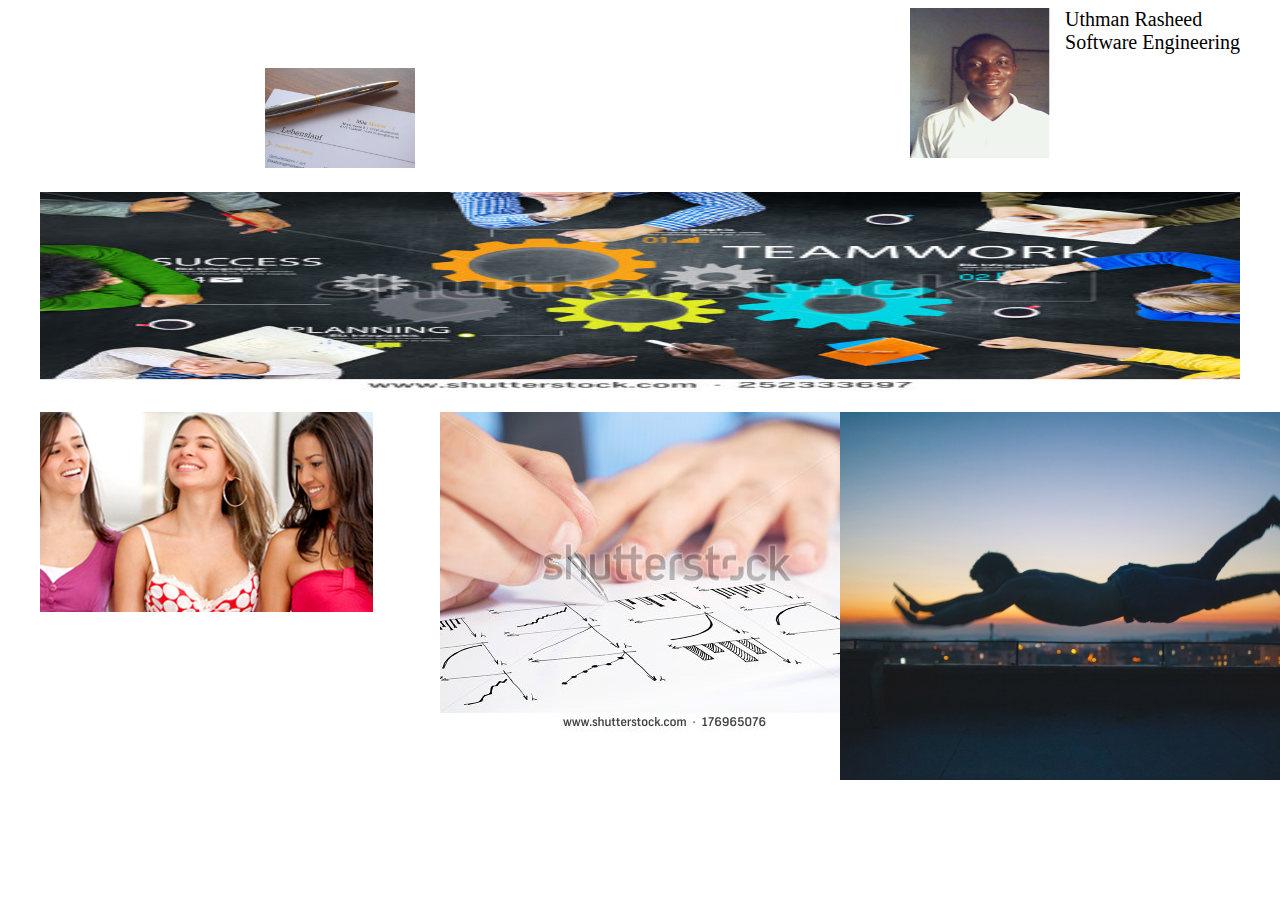
<file: index.html>
<!DOCTYPE html>
<html>
<head>
<meta charset="utf-8">
   <title>Framework Test Page</title>
   <link rel="stylesheet" type="text/css" href="styl.css">
	
</head>
<body>
 <div class="grid">

      <div class="row">
      <div class="col-6">
         <center>
         <div class="pics1">
         <img src= "images/images.png"></div> 
         </div>
         <div class="col-6">
         <div class="rashe"><img src= "images/rashe.png">
          <div class="text1">
          Uthman Rasheed<br>Software Engineering
          </div></div></div></div>

          <div class="row">
         <div class="col-12">
         
         <img src= "images/team.png"></div></div>

         <div class="row">

         

         <div class="col-4">
         <div class="pics2">


         <img src= "images/lady2.jpeg"></div></div>
         <div class="col-4"><img src= "images/hand.png"></div>
         <div class="col-4"><img src= "images/fly.png"></div>
         </div></div>



</body>
</html>
</file>
<file: styl.css>
* {
   border:px solid red !important;
}
* {
   -webkit-box-sizing: border-box;
   -moz-box-sizing: border-box;
   -ms-box-sizing: border-box;
   box-sizing: border-box;
}


@media only screen and (max-width: 300px) {
	p {
		background-color: blue;
	}
}

.grid {
   margin: auto;
   max-width:1200px;
   width: 100%;
}
.row {
   width: 100%;
   margin-bottom: 20px;
   display:flex;
}
.col-6 {
   width: 50%;
   }
.pics1 img{
	
	height: 100px;
	width:	150px;
	margin-top: 60px;
	


}
.col-12 {
   width: 100%;
   height:200px;
}
.col-12 img {
	height: 200px;
	width: 100%;
}

.col-3 {
   width: 25%;
}
.rashe {

		margin-left:270px;
}
	.rashe img{
		width: 140px;
		height:150px;
	}
.text1 {
	float:right;
	font-size:20px;
}
.col-4 {
   width: 33.33%;
   height:9
}
.pic2 img{
	width:45%;
	height: 50px;

   
}
</file>
